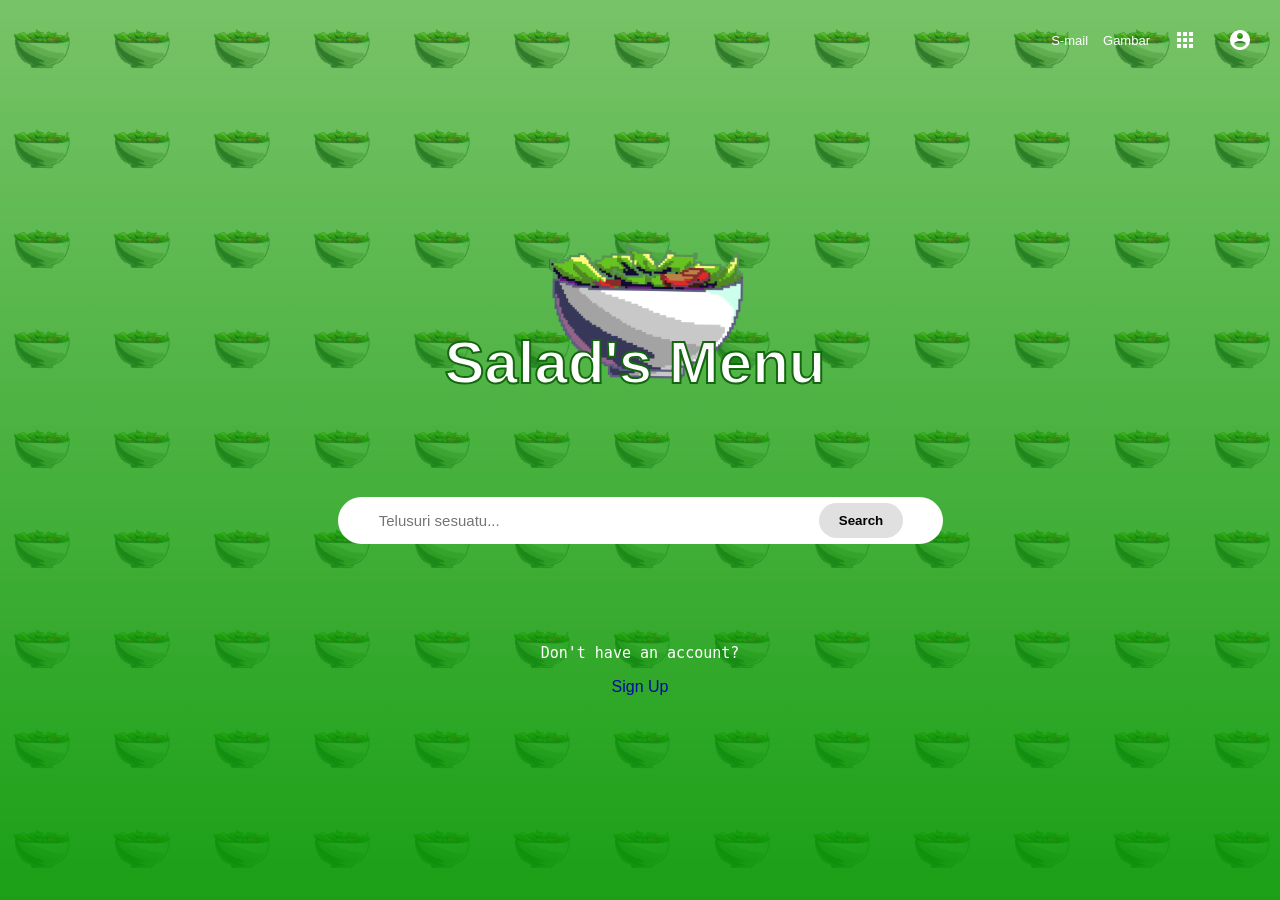
<file: index.html>
<!DOCTYPE html>

<html lang="id">
<head>
    <meta charset="UTF-8"> 
    <meta name="viewport" content="width=device-width, initial-scale=1.0">
    <title>Document</title>
    <link rel="stylesheet" href="style.css" />
</head>
<body>
    <div class="container">
        <h1>Salad's Menu</h1>
        
            <div>
                <img src="sall1.png" alt="background"class="bg">
            </div> 

        <div class="search-box">
                
                <form action="https://www.google.com/search" method="GET" class="search-box">
                    <input 
                        type="text" 
                        placeholder="Telusuri sesuatu..." 
                        class="search-input"
                        name="q" 
                        required
                        style="border: none; outline: none; flex: 1;"
                    >
                    <button class="button" type="submit">Search</button>
                </form>
        </div>

            <div class="note">
                <p5>Don't have an account?</p5>
            </div>
 
    <nav>
        <ul>
                <li><a href="salmew.html">Sign Up</a></li>
        </ul>
    </nav>

    </div>

        <div 
            class="leaves">
        </div>

                    <nav class="navbar-kanan">
                        <a href="S-mail.html">S-mail</a>
                        <a href="gmbr.html">Gambar</a>

                        <link href="https://fonts.googleapis.com/icon?family=Material+Icons" rel="stylesheet">
                        <span class="material-icons">apps</span>
                        <span class="material-icons">account_circle</span>
                    </nav>

            
        <script>
        function createLeaf(){
            const leaf = document.createElement("div");
            leaf.classList.add("leaf");
            leaf.innerHTML = "🍁";

            leaf.style.left = Math.random() * window.innerWidth + "px";
            leaf.style.animationDuration = (Math.random() * 3 + 3) + "s";

            document.body.appendChild(leaf);

            setTimeout(()=>{
                leaf.remove();
            },6000);
        }

        setInterval(createLeaf, 500);
        </script>


</body>

</html>
</file>
<file: style.css>
body {
            margin: 0;
            padding: 0;
            font-family: Verdana, sans-serif;
            background: linear-gradient(
                rgba(44, 161, 18, 0.64),
                rgba(10, 153, 6, 0.934)
            ) ,url("sall1.png");
            background-size: 100px;
            background-position: center;
            display: flex;
            justify-content: center;
            align-items: center;
            height: 100vh;
            text-align: center;
        }

        .bg{
            position: absolute;
            z-index: 1;
            width: 350px;
            height: 350px;
            top: 35%;
            left: 50%;
            transform: translate(-50%, -50%);
        }

        .container {
            margin: 100px auto 0;
            text-align: center;
            width: 100%;
            max-width: 650px;
            background-position: center;
        }

        h1 {
            position: relative;
            z-index: 2;
            font-size: 60px;
            margin-bottom: 100px;
            color: #ffffff;
            font-weight: bold;
            text-align: center;
            margin-right: 10px;
            -webkit-text-stroke: 2px #14670f;
            
        }

        .note{
            display: flex;
            justify-content: center;
            align-items: center;
            margin-top: 100px;
            font-size: 15px;
            font-family: monospace;
            color: #ffffff;
            margin-bottom: 10px;
        }

        nav ul{
            list-style: none;
            display: flex;
            justify-content: center;
            padding: 0;
            flex-wrap: wrap;
        }

        nav li{
            margin: 0 10px;
        }

        nav a{
            color: rgb(0, 8, 162);
            text-decoration: none;
            font-weight: 500;
            transition: color 0.3s ease;
        }

       .search-box {
            z-index: 4;
            margin: 0 auto;
            display: flex;
            align-items: center;
            justify-content: space-between;
            background: white;
            border-radius: 50px;
            padding: 3px 10px; 
            width: 90%;
        }

        .search-input {
            z-index: 5;
            flex: 1;
            border: none;
            outline: none;
            background: transparent;
            font-size: 15px;
            font-family: Verdana, sans-serif;
        }


        .button {
            z-index: 6;
            border: none;
            background: #e0e0e0;
            padding: 10px 20px;
            border-radius: 20px;
            cursor: pointer;
            font-weight: bold;
            margin-left: 10px;
            white-space: nowrap;
        }

        .navbar-kanan {
            position: absolute;
            top: 20px;
            right: 20px;
            display: flex;
            align-items: center;
            gap: 15px;
        }

        .navbar-kanan a {
            text-decoration: none;
            color: #ffffff;
            font-size: 13px;
            font-family: Verdana, sans-serif;

        }

        .navbar-kanan a:hover {
            text-decoration: underline;
        }

        .material-icons {
            font-size: 13px; 
            color: #ffffff; 
            cursor: pointer;
            padding: 8px;
            vertical-align: middle;
        
        }

        .material-icons:hover {
            background-color: rgb(255, 255, 255);
            border-radius: 50%;
        }


        input, button {
            vertical-align: middle;
        }

        .button:hover{
            background: #d0d0d0;
        }

        .leaf{
            position: fixed;
            top: -50px;
            font-size: 24px;
            animation: fall linear forwards;
        }

                @keyframes fall{
                    0%{
                        transform: translateY(-50px) rotate(0deg);
                        opacity: 1;
                    }
                    100%{
                        transform: translateY(100vh) rotate(360deg);
                        opacity: 0;
                    }
                }
</file>
